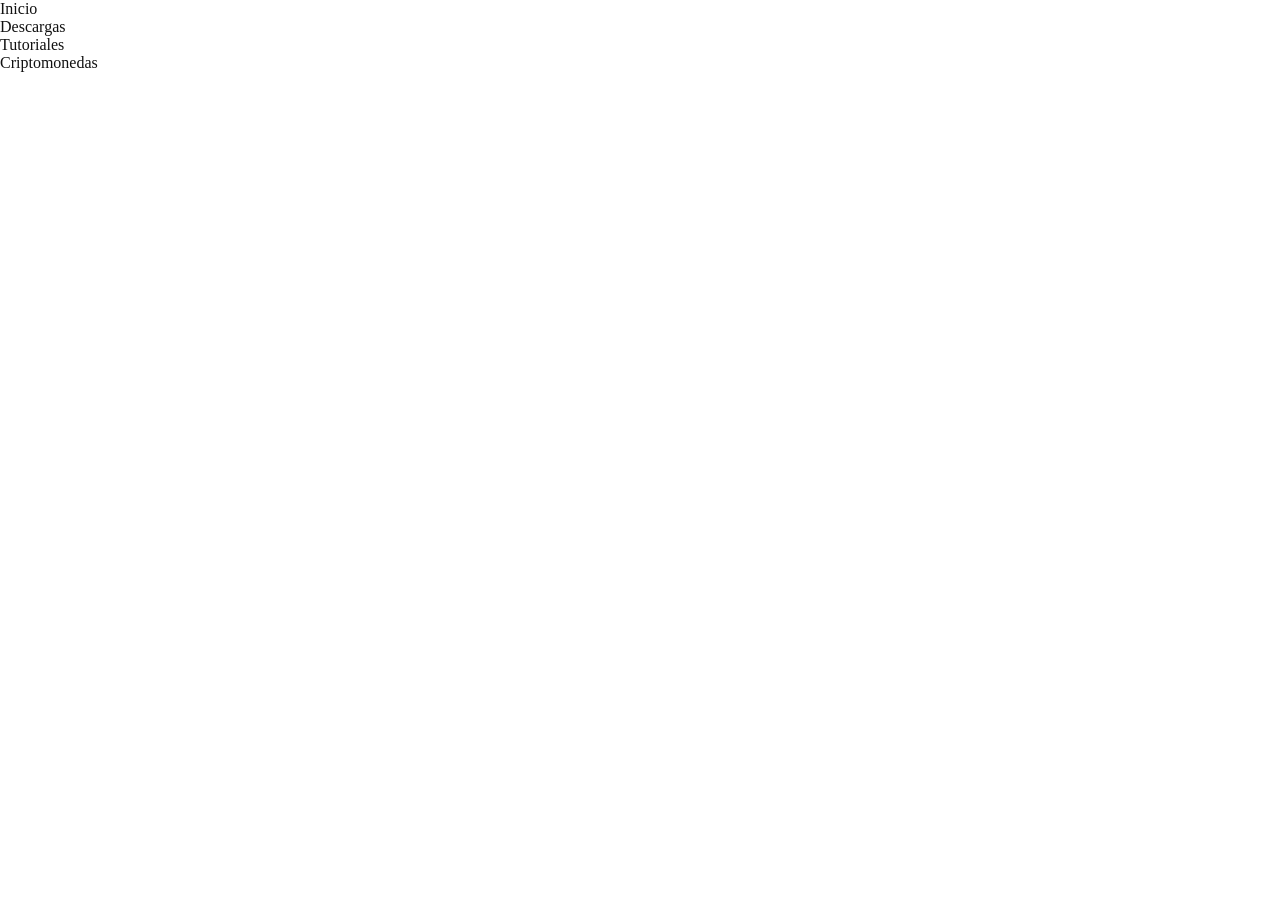
<file: Faucets.html>
<!DOCTYPE html>
<html lang="es">

<head>
    <title>Home</title>
    <meta charset="UTF-8">
    <meta name="viewport" content="width=device-width, initial-scale=1">
    <link href="css/home.css" rel="stylesheet">
</head>

<body>

    <div class="heder">

        <div class="navar">

            <ul>

                <li>

                    <a href="index.html">Inicio</a>

                </li>

                <li>

                    <a href="">Descargas</a>

                </li>

                <li>

                    <a href="">Tutoriales</a>

                </li>

                <li>

                    <a href="">Criptomonedas</a>

                </li>

            </ul>

        </div>

    </div>

</body>

</html>
</file>
<file: css/home.css>
* {
    padding: 0px;
    margin: 0px;
}

.heder {
    position: absolute;
}

a {
    text-decoration: none;
    color: #111;
}
</file>
